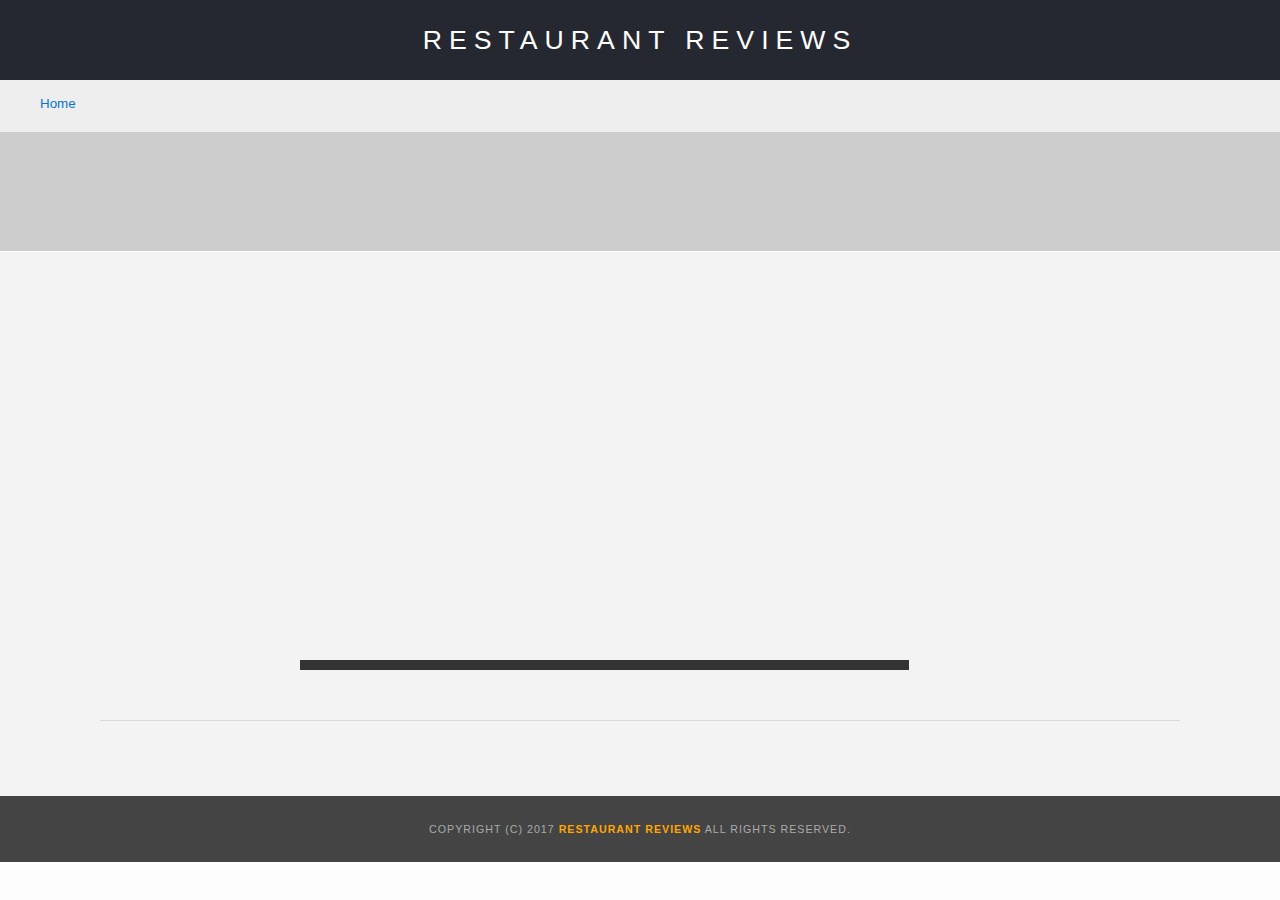
<file: restaurant.html>
<!DOCTYPE html>
<html lang="en">

<head>
  <!-- Normalize.css for better cross-browser consistency -->
  <link rel="stylesheet" src="//normalize-css.googlecode.com/svn/trunk/normalize.css" />
  <!-- Main CSS file -->
  <link rel="stylesheet" href="css/styles.css" type="text/css">
  <link rel="stylesheet" href="css/responsive.css">
  <link rel="stylesheet" href="https://unpkg.com/leaflet@1.3.1/dist/leaflet.css" integrity="sha512-Rksm5RenBEKSKFjgI3a41vrjkw4EVPlJ3+OiI65vTjIdo9brlAacEuKOiQ5OFh7cOI1bkDwLqdLw3Zg0cRJAAQ==" crossorigin=""/>
  <title>Restaurant Info</title>
  <meta name="viewport" content="width=device-width, initial-scale=1.0">
   <meta charset="utf-8">
   < <link rel="shortcut icon" href="favicon.ico">

</head>

<body class="inside">
  <!-- Beginning header -->
  <header role="navigation" aria-label="Main">
    <!-- Beginning nav -->
    <nav>
      <h1><a href="/">Restaurant Reviews</a></h1>
    </nav>
    <!-- Beginning breadcrumb -->
    <ul id="breadcrumb" role="navigation" aria-label="Home page" >
      <li><a href="/">Home</a></li>
    </ul>
    <!-- End breadcrumb -->
    <!-- End nav -->
  </header>
  <!-- End header -->

  <!-- Beginning main -->
  <main id="maincontent" role="main">

    <!-- Beginning map -->
    <div class="wrapper">
    <section id="map-container">
      <div id="map" aria-label="map" ></div>
    </section>

    <!-- End map -->
    <!-- Beginning restaurant -->

    <section id="restaurant-container">
      <h2 id="restaurant-name"></h2>
      <img id="restaurant-img">
      <p id="restaurant-cuisine"></p>
      <p id="restaurant-address"></p>
      <table id="restaurant-hours"></table>

    </section>
    <!-- end restaurant -->
    <!-- Beginning reviews -->
    <section id="reviews-container">
      <ul id="reviews-list" ></ul>
    </section>
    <!-- End reviews -->
  </div>
  </main>
  <!-- End main -->

  <!-- Beginning footer -->
  <footer id="footer" role="contentinfo">
    Copyright (c) 2017 <a href="/"><strong>Restaurant Reviews</strong></a> All Rights Reserved.
  </footer>
  <!-- End footer -->
  <script src="https://unpkg.com/leaflet@1.3.1/dist/leaflet.js" integrity="sha512-/Nsx9X4HebavoBvEBuyp3I7od5tA0UzAxs+j83KgC8PU0kgB4XiK4Lfe4y4cgBtaRJQEIFCW+oC506aPT2L1zw==" crossorigin=""></script>
  <!-- Beginning scripts -->
  <!-- Database helpers -->
  <script type="text/javascript" src="js/dbhelper.js"></script>
  <!-- Main javascript file -->
  <script type="text/javascript" src="js/restaurant_info.js"></script>
  <!-- Google Maps -->
 <script async defer src="https://maps.googleapis.com/maps/api/js?key=AIzaSyB7yyJSAhWvMsmmrI5fdIGf9gU_P5XFEDo&libraries=places&callback=initMap"></script>
  <!-- End scripts -->

</body>

</html>
</file>
<file: css/styles.css>
@charset "utf-8";
/* CSS Document */
*{
	box-sizing: border-box;
}
body,td,th,p{
	font-family: Arial, Helvetica, sans-serif;
	font-size: 10pt;
	color: #333;
	line-height: 1.5;
}
body {
	background-color: #fdfdfd;
	margin: 0 auto;
	position:relative;

}
ul, li {
	font-family: Arial, Helvetica, sans-serif;
	font-size: 10pt;
	color: #333;
}
a {
	color: orange;
	text-decoration: none;
}
a:hover, a:focus {
	color: #3397db;
	text-decoration: none;
}
select:focus{
	font-weight: 700;
	outline: solid yellow 2px;

}
a img{
	border: none 0px #fff;
}
h1, h2, h3, h4, h5, h6 {
  font-family: Arial, Helvetica, sans-serif;
  margin: 0 0 20px;
}
article, aside, canvas, details, figcaption, figure, footer, header, hgroup, menu, nav, section {
	display: block;
}

#maincontent {
  background-color: #f3f3f3;
  min-height: 100%;
	width: 100%;


}
#footer {
  background-color: #444;
  color: #aaa;
  font-size: 8pt;
  letter-spacing: 1px;
  padding: 25px;
  text-align: center;
  text-transform: uppercase;
	position:absolute;


}
/* ====================== Navigation ====================== */
nav {
  width: 100%;
  height: 80px;
  background-color: #252831;
  text-align:center;
	padding: 10px
}
nav h1 {
  margin: auto;
	padding: 10px 5px;
}
nav h1 a {
  color: #fff;
  font-size: 10pt;
  font-weight: 150;
  letter-spacing: 7px;
  text-transform: uppercase;
}
#breadcrumb {
    padding: 10px 40px 16px;
    list-style: none;
    background-color: #eee;
    font-size: 17px;
    margin: 0;
    /* width: calc(50% - 80px); */
}

/* Display list items side by side */
#breadcrumb li {
    display: inline;
}

/* Add a slash symbol (/) before/behind each list item */
#breadcrumb li+li:before {
    padding: 8px;
    color: black;
    content: "/\00a0";
}

/* Add a color to all links inside the list */
#breadcrumb li a {
    color: #0275d8;
    text-decoration: none;
}

/* Add a color on mouse-over */
#breadcrumb li a:hover {
    color: #01447e;
    text-decoration: underline;
}
/* ====================== Map ====================== */
#map {
  height: 400px;
  width: 100%;
  background-color: #ccc;
}
/* ====================== Restaurant Filtering ====================== */
.filter-options {
  width: 100%;
	margin: 0;
	height: 50%;
	padding: 10px;
  background-color: #3397DB;
  align-items: center;
}
.filter-options h2 {
  color: white;
  font-size: 1rem;
  font-weight: normal;
  line-height: 1;
  margin: 0 20px;
}
.filter-options select {
  background-color: white;
  border: 1px solid #fff;
  font-family: Arial,sans-serif;
  font-size: 11pt;
  height: 35px;
  letter-spacing: 0;
  margin: 10px;
  padding: 0 10px;
  width: 200px;
}

/* ====================== Restaurant Listing ====================== */
#restaurants-list {

  background-color: #f3f3f3;
  list-style: outside none none;
   margin: 5px 0;
	 /* margin-left: -50px; */
  padding: 30px 50px 60px;
  text-align: center;

}
#restaurants-list li {
  background-color: #fff;
  border: 2px solid #ccc;
  font-family: Arial,sans-serif;
  margin: 15px;
  min-height: 250px;
  padding: 0 30px 25px;
  text-align: left;

  /* width: 270px; */
}
#restaurants-list .restaurant-img {
  background-color: #ccc;
  display: block;
  margin: 0;
  max-width: 100%;
  /* min-height: 248px; */
  min-width: 100%;
}
#restaurants-list li h1 {
  color: #f18200;
  font-family: Arial,sans-serif;
  font-size: 12pt;
  font-weight: 200;
  letter-spacing: 0;
  line-height: 1.3;
  margin: 20px 0 10px;
  text-transform: uppercase;
}
#restaurants-list p {
  margin: 0;
  font-size: 9pt;

}
#restaurants-list li a {
  background-color: orange;
  border-bottom: 3px solid #eee;
  color: #fff;
  display: inline-block;
  font-size: 9pt;
  margin: 15px 0 0;
  padding: 8px 20px 10px;
  text-align: center;
  text-decoration: none;
  text-transform: uppercase;
	overflow: hidden;
	clear:both;
}

/* ====================== Restaurant Details ====================== */

.inside header {
  position: fixed;
  top: 0;
  width: 100%;
  z-index: 1000;
}

.inside #map-container {
  background:  none repeat scroll 0 0;
  height: 20%;
  position: absolute;
  right: 0;
  top: 80px;
  width: 100%;
	border-bottom: 1px solid white;
	margin: 0;

}
.inside #map {
  background-color: #ccc;
  height: 100%;
  width: 100%;

}
.inside #footer {
  bottom: 0;
  position: absolute;

}
.wrapper {
 display: flex;
 flex-wrap: wrap;
}
#restaurant-name {
  color: #f18200;
  font-family: Arial,sans-serif;
  font-size: 14pt;
  font-weight: 10;
  letter-spacing: 2;
  margin: 10px 0 30px;
	padding: 10px 0;
  text-transform: uppercase;

}
#restaurant-img {
	max-width: 70%;
	border-radius: 10% 0;
}
#restaurant-address {
  font-size: 9pt;
  margin: 10px 0px;
}
#restaurant-cuisine {
  background-color: #333;
  color: #ddd;
  font-size: 12pt;
  font-weight: 300;
  letter-spacing: 10px;
  margin: 0 0 20px;
  padding: 2px 0;
  text-align: center;
  text-transform: uppercase;
	width: 70%;

}


#restaurant-container, #reviews-container {
  border-bottom: 1px solid #d9d9d9;
  /* border-top: 1px solid #fff; */
  padding: 560px 10px 30px;
  margin: 15px 0;
}
#reviews-container {
  padding: 30px 25px 80px;

}
#reviews-container h2 {
  color: #f58500;
  font-size: 17pt;
  font-weight: 10;
  letter-spacing: -1px;
  padding-bottom: 1pt;
	line-height: .5;

}
#reviews-list {
  margin: 0;
  padding: 0;

}
#reviews-list li {
  background-color: #fff;
  border: 2px solid #f3f3f3;
  display: block;
  list-style-type: none;
  margin: 0 0 30px;
  overflow: hidden;
  padding: 10px 20px 20px;
  position: relative;
  width: 85%;
	border-radius: 5% 0;


}
#reviews-list li p {
  margin: 0 0 10px;


}

#restaurant-hours td {
  color: #666;
}

 .reviewer {
	 background-color: #333;
	 color: #ddd;
	 margin: -10px -20px 10px;
	 padding: 10px 20px 40px;
   display: block;
   border-radius: 15px 0px 0px 0px;
	 border: 5px solid #333;

 }
.reviewerName {
   color: #ddd;
	 float: left;
	 font-size: 14pt;
	 float: left;


 }
 .reviewerDate {
	  color: #ddd;
	  float: right;
    padding-bottom: 5px;
    font-size: 9pt;

 }
 .rating {
  float: none;
	overflow: hidden;
  color: white;
	font-weight: 400;
	letter-spacing: 1px;
	 background-color:orange;
   width: 50%;
	 padding: 2px 9px ;
	 text-transform: uppercase;
	 font-size: 9pt;

 }
</file>
<file: css/responsive.css>
@media screen and (min-width:768px){

  nav h1 a{
    font-size: 20pt;
  }

 #restaurants-list , #reviews-list{
    display: flex;
    flex-wrap: wrap;
    justify-content: space-between;
 }


  #reviews-list li{
width: 45%;
  }
 #restaurants-list li{
   width: 40%;

 }

#footer{
  width: 100%;
}

#restaurant-cuisine{
  padding: 5px 0;
}
.rating{
  font-weight: 500;
  width: 40%;
}


/*  ----------------------- DESKTOP ------------*/

@media screen and (min-width:1024px){


#map {
    height: 500px;
  }
 #restaurants-list{
   justify-content: space-between;
 }
  #restaurants-list li{
    width: 30%;
    max-height: 70%;
  }
#restaurant-container{
width: 100%;
margin: 0 100px;
padding-left: 200px;
  }
  #restaurant-name {
    font-size: 24pt;
  }
#restaurant-img {
  	 max-width: 70%;

}
#restaurant-cuisine{
  /* width: 60%;
  margin: 0 140px;
  max-height: 40px; */

  }
#restaurant-address {
  font-size: 16pt;

}
#review-container{
  width: 90%;

}
#reviews-list{
  justify-content: space-between;
}
#reviews-list li{
width: 30%;
}
.rating{
  width: 40%;
}
.rating p{
  padding: 10px;
  font-size: 16px;

}
}
</file>
